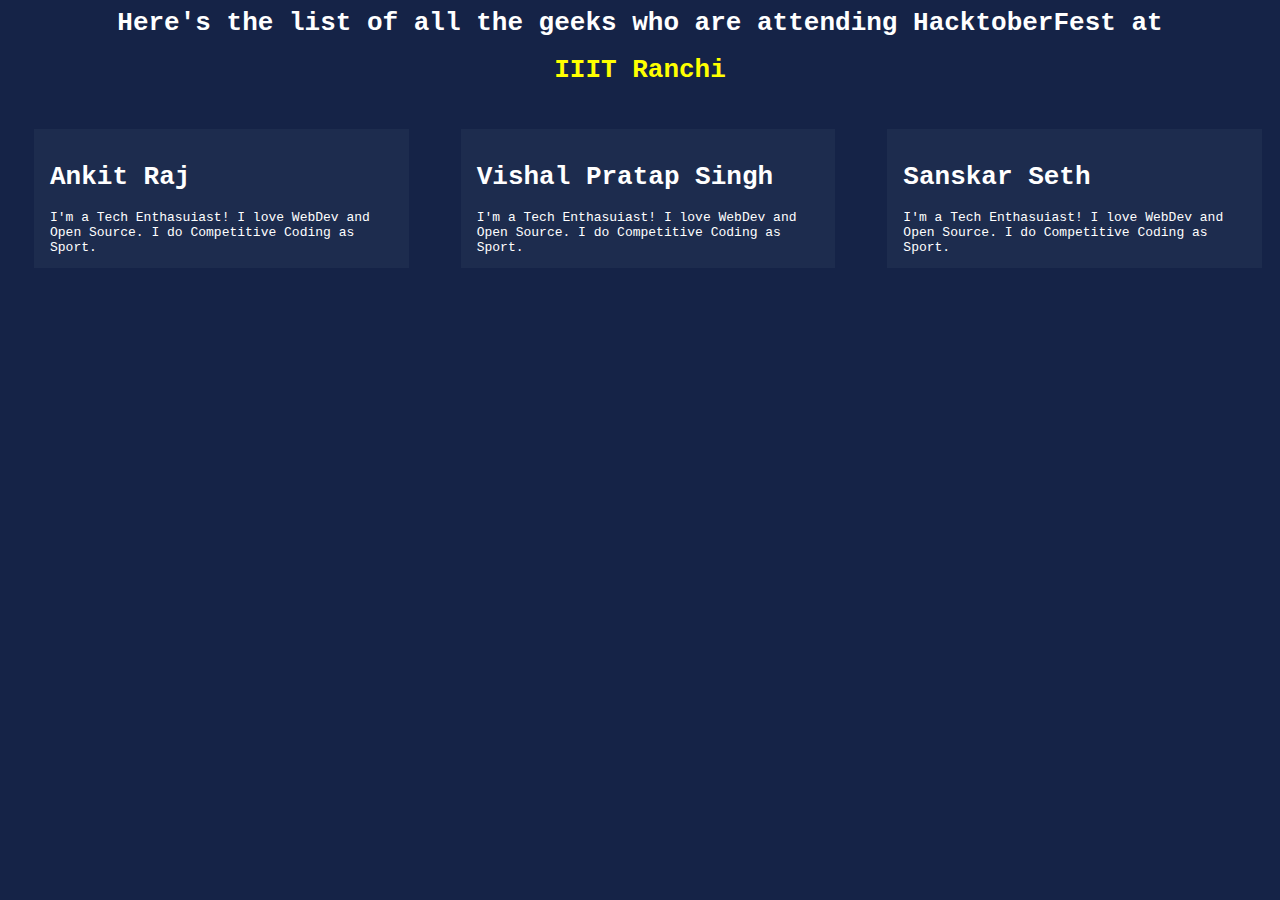
<file: open_this.html>
<!--BOOM!, we welcome you to celebrate Open Source with us in this festival called "Hacktober Fest"-->
<!--Just follow these quick steps, to get started on the journey of getting cool swags and a lot of learning opportunities!!-->

<HTML>

<head>
	<link rel="stylesheet" href="Some Advance Stuff/looks.css">
	<TITLE>A simple list</TITLE>
</head>

<body style="overflow-x: hidden;">
	<center>
		<h1>Here's the list of all the geeks who are attending HacktoberFest at </h1>
		<h1 class = "yellow-highlight temporary-cool-font">IIIT Ranchi</h1>
	</center>

	<!--Step 1 - Change the text inside <div> tags-->
	<div id="container">
		<div class="wrapper">
			<h1>Ankit Raj</h1> <!--Enter Your Name-->
			<p>I'm a Tech Enthasuiast! I love WebDev and Open Source. I do Competitive Coding as Sport.</p> <!--Write something about yourslf-->
		</div>
		<div class="wrapper">
			<h1>Vishal Pratap Singh</h1> <!--Enter Your Name-->
			<p>I'm a Tech Enthasuiast! I love WebDev and Open Source. I do Competitive Coding as Sport.</p> <!--Write something about yourslf-->
		</div>
		<div class="wrapper">
			<h1>Sanskar Seth</h1> <!--Enter Your Name-->
			<p>I'm a Tech Enthasuiast! I love WebDev and Open Source. I do Competitive Coding as Sport.</p> <!--Write something about yourslf-->
		</div>
	</div>

	<!--Step 2 - If you are already into web development, go to the "Some Advance Stuff" folder and make it more advanced-->

</body>

</HTML>
</file>
<file: Some Advance Stuff/looks.css>
@font-face {
	font-family: "monoSpace";
	src: url("Some Advance Stuff/monos.ttf");
}

 body {
	font-family:monoSpace !important;
  	background-color: #152347;
	color: white;
   
}

.yellow-highlight{
	color: yellow;
}


#container{
	width: 100vw;
	display: flex;
	flex-wrap: wrap;
	justify-content: center;
}
.wrapper{
	background-color: #1d2c4e;
	margin: 2em;
	flex: 1;
	max-width: 30vw;
	min-width: 300px;;
}
.wrapper > h1{
	padding: 1rem;
}
.wrapper > p{
	margin-top: -1rem;
	padding: 0 1rem;
}
.wrapper:hover{
	transition: all 0.4s cubic-bezier(0.165, 0.84, 0.44, 1);
	box-shadow: 0 5px 15px rgba(0,0,0,0.4);
}
</file>
